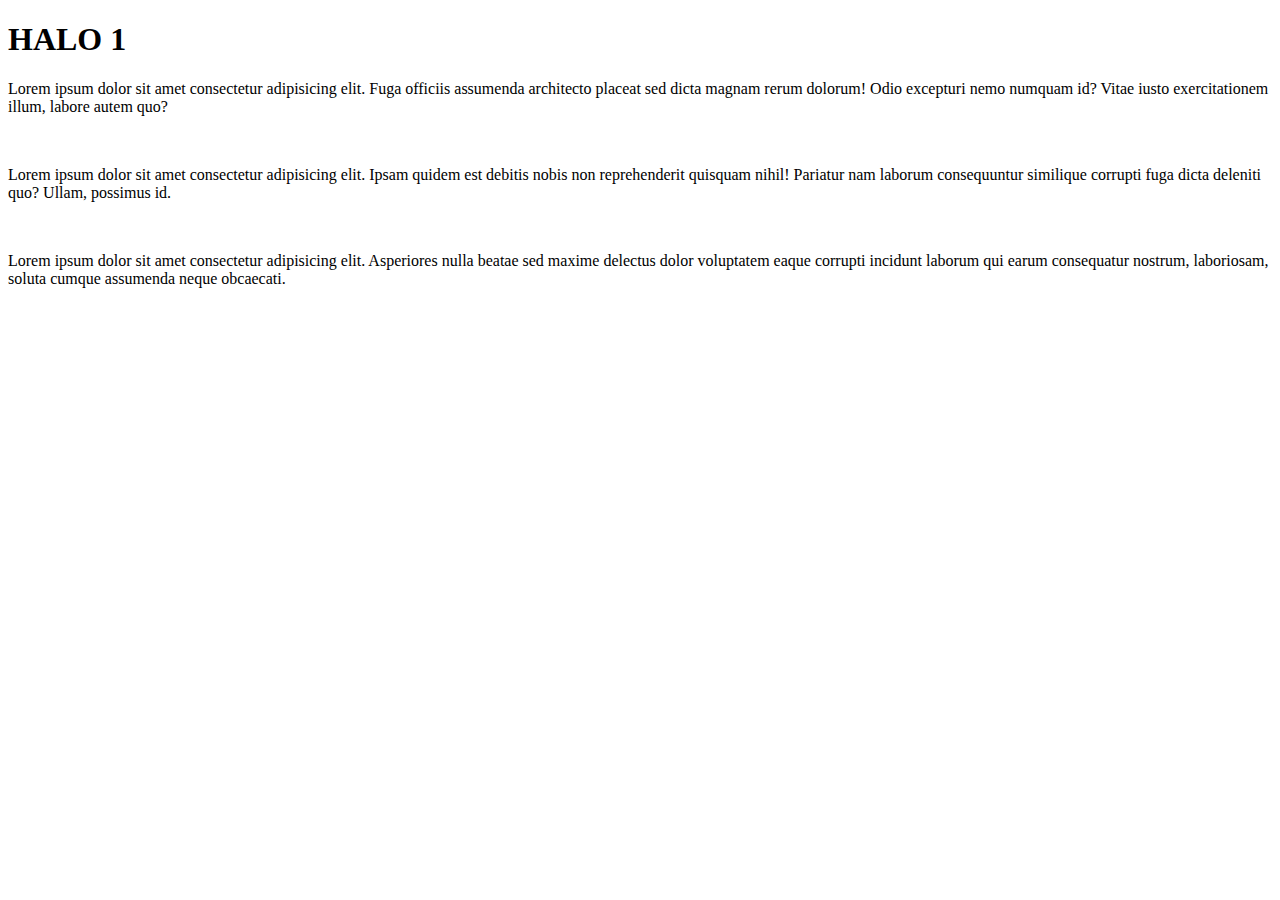
<file: halaman1.html>
<!DOCTYPE html>
<html lang="en">
  <head>
    <meta charset="UTF-8" />
    <meta http-equiv="X-UA-Compatible" content="IE=edge" />
    <meta name="viewport" content="width=device-width, initial-scale=1.0" />
    <title>Halaman 1</title>
  </head>
  <body>
    <h1>HALO 1</h1>
    <p>
      Lorem ipsum dolor sit amet consectetur adipisicing elit. Fuga officiis
      assumenda architecto placeat sed dicta magnam rerum dolorum! Odio
      excepturi nemo numquam id? Vitae iusto exercitationem illum, labore autem
      quo?
    </p>
    <br />
    <p>
      Lorem ipsum dolor sit amet consectetur adipisicing elit. Ipsam quidem est
      debitis nobis non reprehenderit quisquam nihil! Pariatur nam laborum
      consequuntur similique corrupti fuga dicta deleniti quo? Ullam, possimus
      id.
    </p>
    <br />
    <p>
      Lorem ipsum dolor sit amet consectetur adipisicing elit. Asperiores nulla
      beatae sed maxime delectus dolor voluptatem eaque corrupti incidunt
      laborum qui earum consequatur nostrum, laboriosam, soluta cumque assumenda
      neque obcaecati.
    </p>
  </body>
</html>
</file>
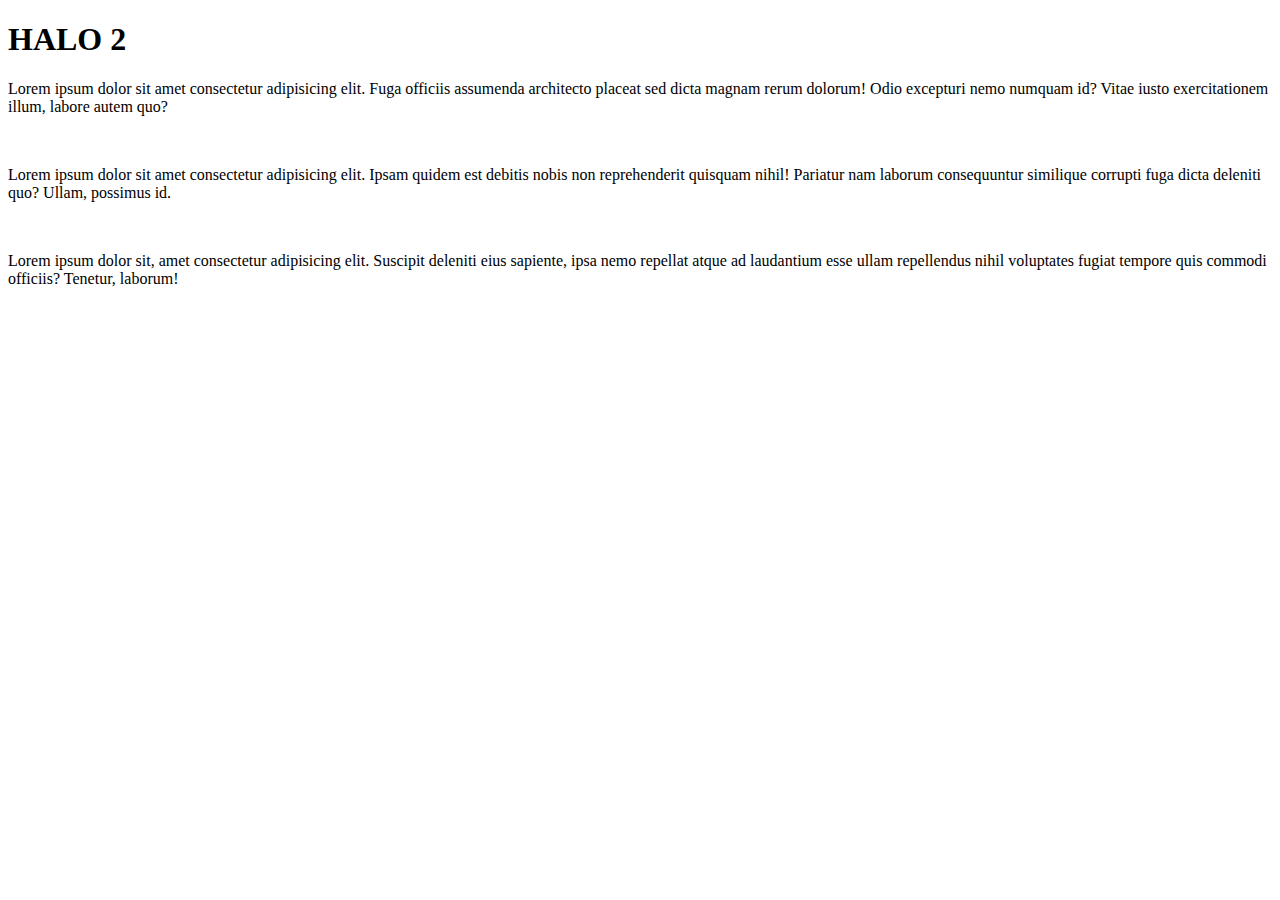
<file: halaman2.html>
<!DOCTYPE html>
<html lang="en">
  <head>
    <meta charset="UTF-8" />
    <meta http-equiv="X-UA-Compatible" content="IE=edge" />
    <meta name="viewport" content="width=device-width, initial-scale=1.0" />
    <title>Halaman 2</title>
  </head>
  <body>
    <h1>HALO 2</h1>
    <p>
      Lorem ipsum dolor sit amet consectetur adipisicing elit. Fuga officiis
      assumenda architecto placeat sed dicta magnam rerum dolorum! Odio
      excepturi nemo numquam id? Vitae iusto exercitationem illum, labore autem
      quo?
    </p>
    <br />
    <p>
      Lorem ipsum dolor sit amet consectetur adipisicing elit. Ipsam quidem est
      debitis nobis non reprehenderit quisquam nihil! Pariatur nam laborum
      consequuntur similique corrupti fuga dicta deleniti quo? Ullam, possimus
      id.
    </p>
    <br />
    <p>
      Lorem ipsum dolor sit, amet consectetur adipisicing elit. Suscipit
      deleniti eius sapiente, ipsa nemo repellat atque ad laudantium esse ullam
      repellendus nihil voluptates fugiat tempore quis commodi officiis?
      Tenetur, laborum!
    </p>
  </body>
</html>
</file>
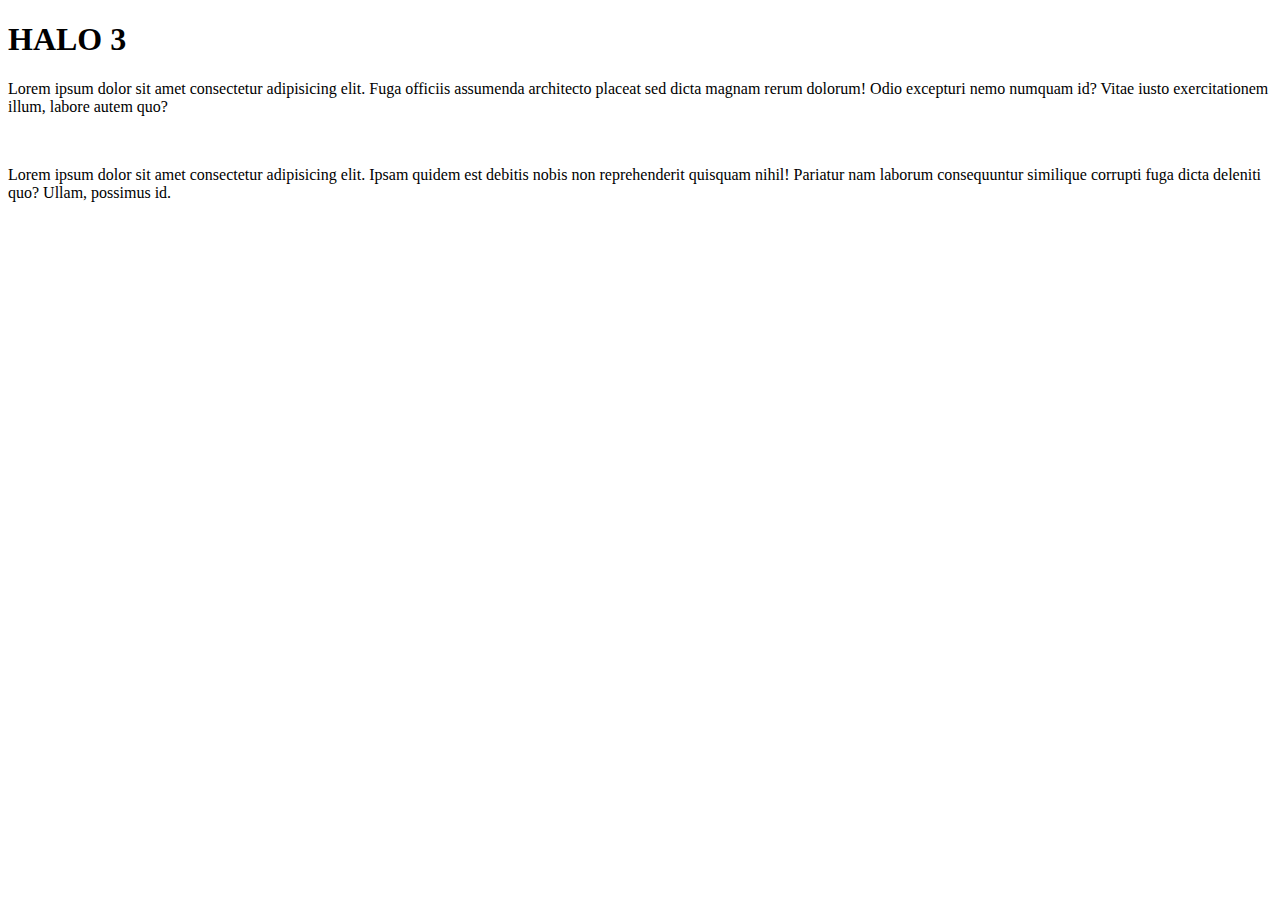
<file: halaman3.html>
<!DOCTYPE html>
<html lang="en">
  <head>
    <meta charset="UTF-8" />
    <meta http-equiv="X-UA-Compatible" content="IE=edge" />
    <meta name="viewport" content="width=device-width, initial-scale=1.0" />
    <title>Halaman 3</title>
  </head>
  <body>
    <h1>HALO 3</h1>
    <p>
      Lorem ipsum dolor sit amet consectetur adipisicing elit. Fuga officiis
      assumenda architecto placeat sed dicta magnam rerum dolorum! Odio
      excepturi nemo numquam id? Vitae iusto exercitationem illum, labore autem
      quo?
    </p>
    <br />
    <p>
      Lorem ipsum dolor sit amet consectetur adipisicing elit. Ipsam quidem est
      debitis nobis non reprehenderit quisquam nihil! Pariatur nam laborum
      consequuntur similique corrupti fuga dicta deleniti quo? Ullam, possimus
      id.
    </p>
  </body>
</html>
</file>
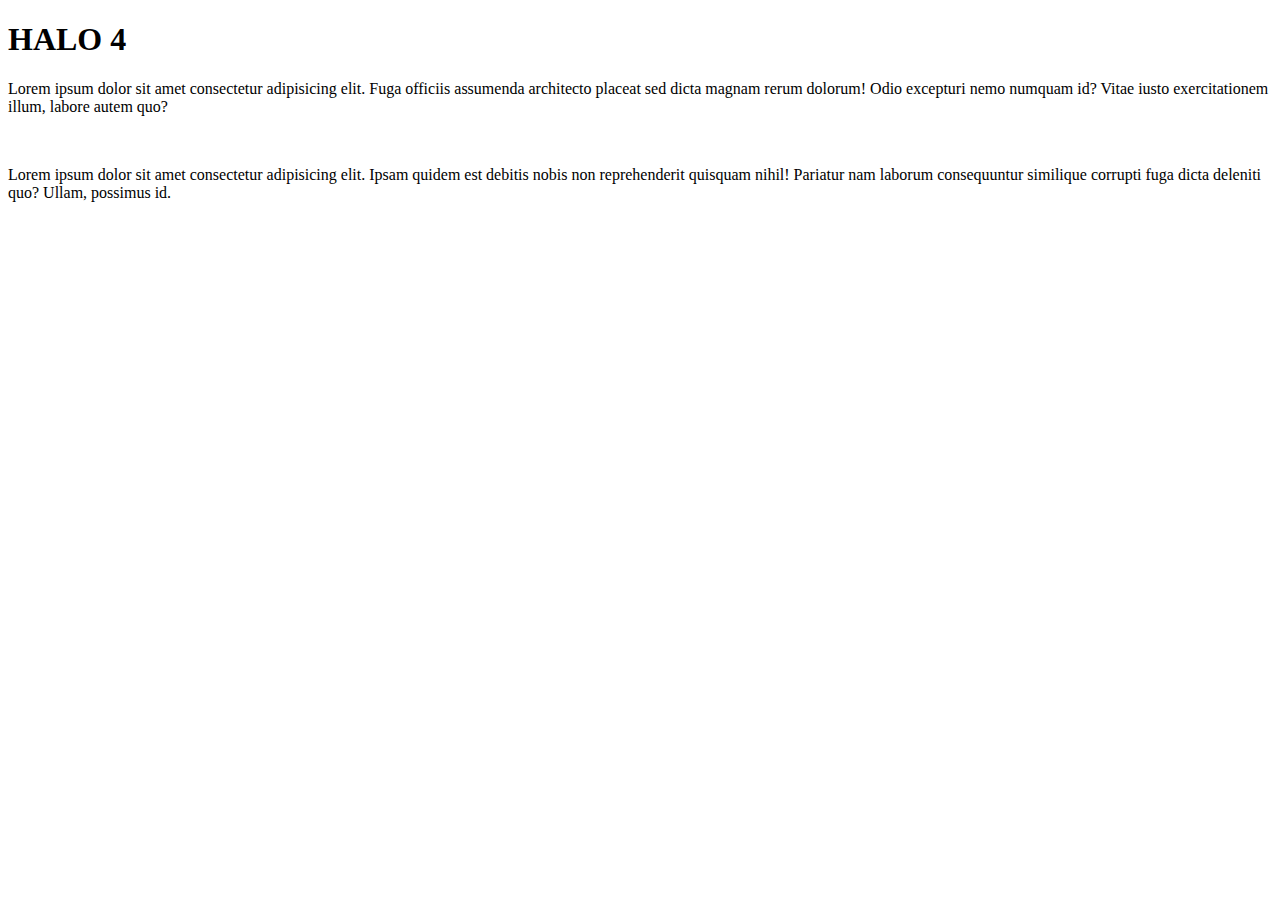
<file: halaman4.html>
<!DOCTYPE html>
<html lang="en">
  <head>
    <meta charset="UTF-8" />
    <meta http-equiv="X-UA-Compatible" content="IE=edge" />
    <meta name="viewport" content="width=device-width, initial-scale=1.0" />
    <title>Halaman 4</title>
  </head>
  <body>
    <h1>HALO 4</h1>
    <p>
      Lorem ipsum dolor sit amet consectetur adipisicing elit. Fuga officiis
      assumenda architecto placeat sed dicta magnam rerum dolorum! Odio
      excepturi nemo numquam id? Vitae iusto exercitationem illum, labore autem
      quo?
    </p>
    <br />
    <p>
      Lorem ipsum dolor sit amet consectetur adipisicing elit. Ipsam quidem est
      debitis nobis non reprehenderit quisquam nihil! Pariatur nam laborum
      consequuntur similique corrupti fuga dicta deleniti quo? Ullam, possimus
      id.
    </p>
  </body>
</html>
</file>
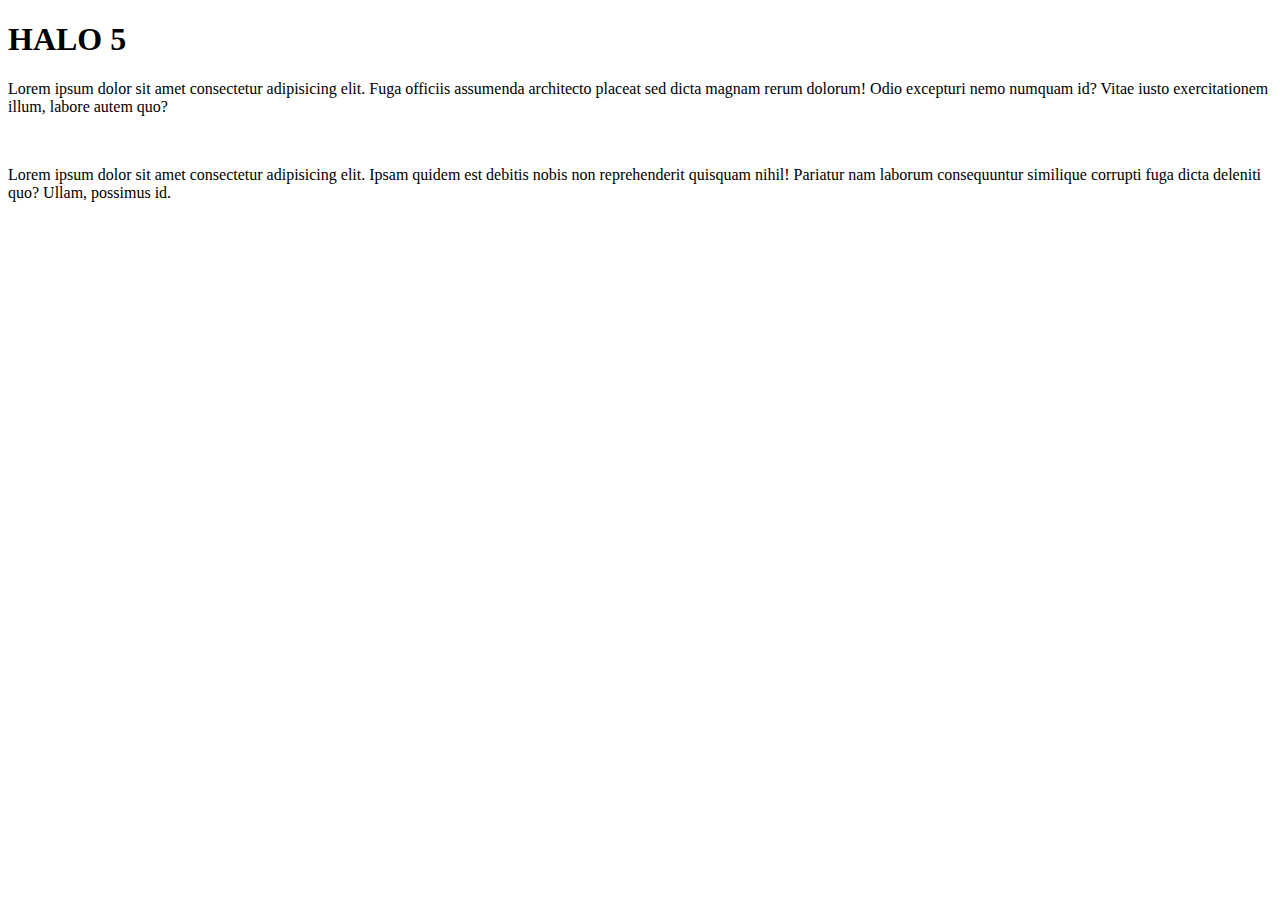
<file: halaman5.html>
<!DOCTYPE html>
<html lang="en">
  <head>
    <meta charset="UTF-8" />
    <meta http-equiv="X-UA-Compatible" content="IE=edge" />
    <meta name="viewport" content="width=device-width, initial-scale=1.0" />
    <title>Halaman 5</title>
  </head>
  <body>
    <h1>HALO 5</h1>
    <p>
      Lorem ipsum dolor sit amet consectetur adipisicing elit. Fuga officiis
      assumenda architecto placeat sed dicta magnam rerum dolorum! Odio
      excepturi nemo numquam id? Vitae iusto exercitationem illum, labore autem
      quo?
    </p>
    <br />
    <p>
      Lorem ipsum dolor sit amet consectetur adipisicing elit. Ipsam quidem est
      debitis nobis non reprehenderit quisquam nihil! Pariatur nam laborum
      consequuntur similique corrupti fuga dicta deleniti quo? Ullam, possimus
      id.
    </p>
    <iframe
    src="https://ipfs-2.thirdwebcdn.com/ipfs/QmRSigvYNceevzrYV3rcmVw1rpWMY28zdmGzf9hp67vx72/erc20.html?contract=0xC199750f188A08C10265450bD05B79fB6d85695D&chain=%7B%22name%22%3A%22Linea+Testnet%22%2C%22chain%22%3A%22ETH%22%2C%22rpc%22%3A%5B%22https%3A%2F%2Flinea-testnet.rpc.thirdweb.com%2F5a9bc94b87f7cbbbfbbc234bf1e07f0adf5f3cf3012c9f26f9fc9820d64df93a%22%5D%2C%22nativeCurrency%22%3A%7B%22name%22%3A%22Linea+Ether%22%2C%22symbol%22%3A%22ETH%22%2C%22decimals%22%3A18%7D%2C%22shortName%22%3A%22linea-testnet%22%2C%22chainId%22%3A59140%2C%22testnet%22%3Atrue%2C%22slug%22%3A%22linea-testnet%22%7D&primaryColor=purple"
    width="600px"
    height="600px"
    style="max-width:100%;"
    frameborder="0"
    ></iframe>
  </body>
</html>
</file>
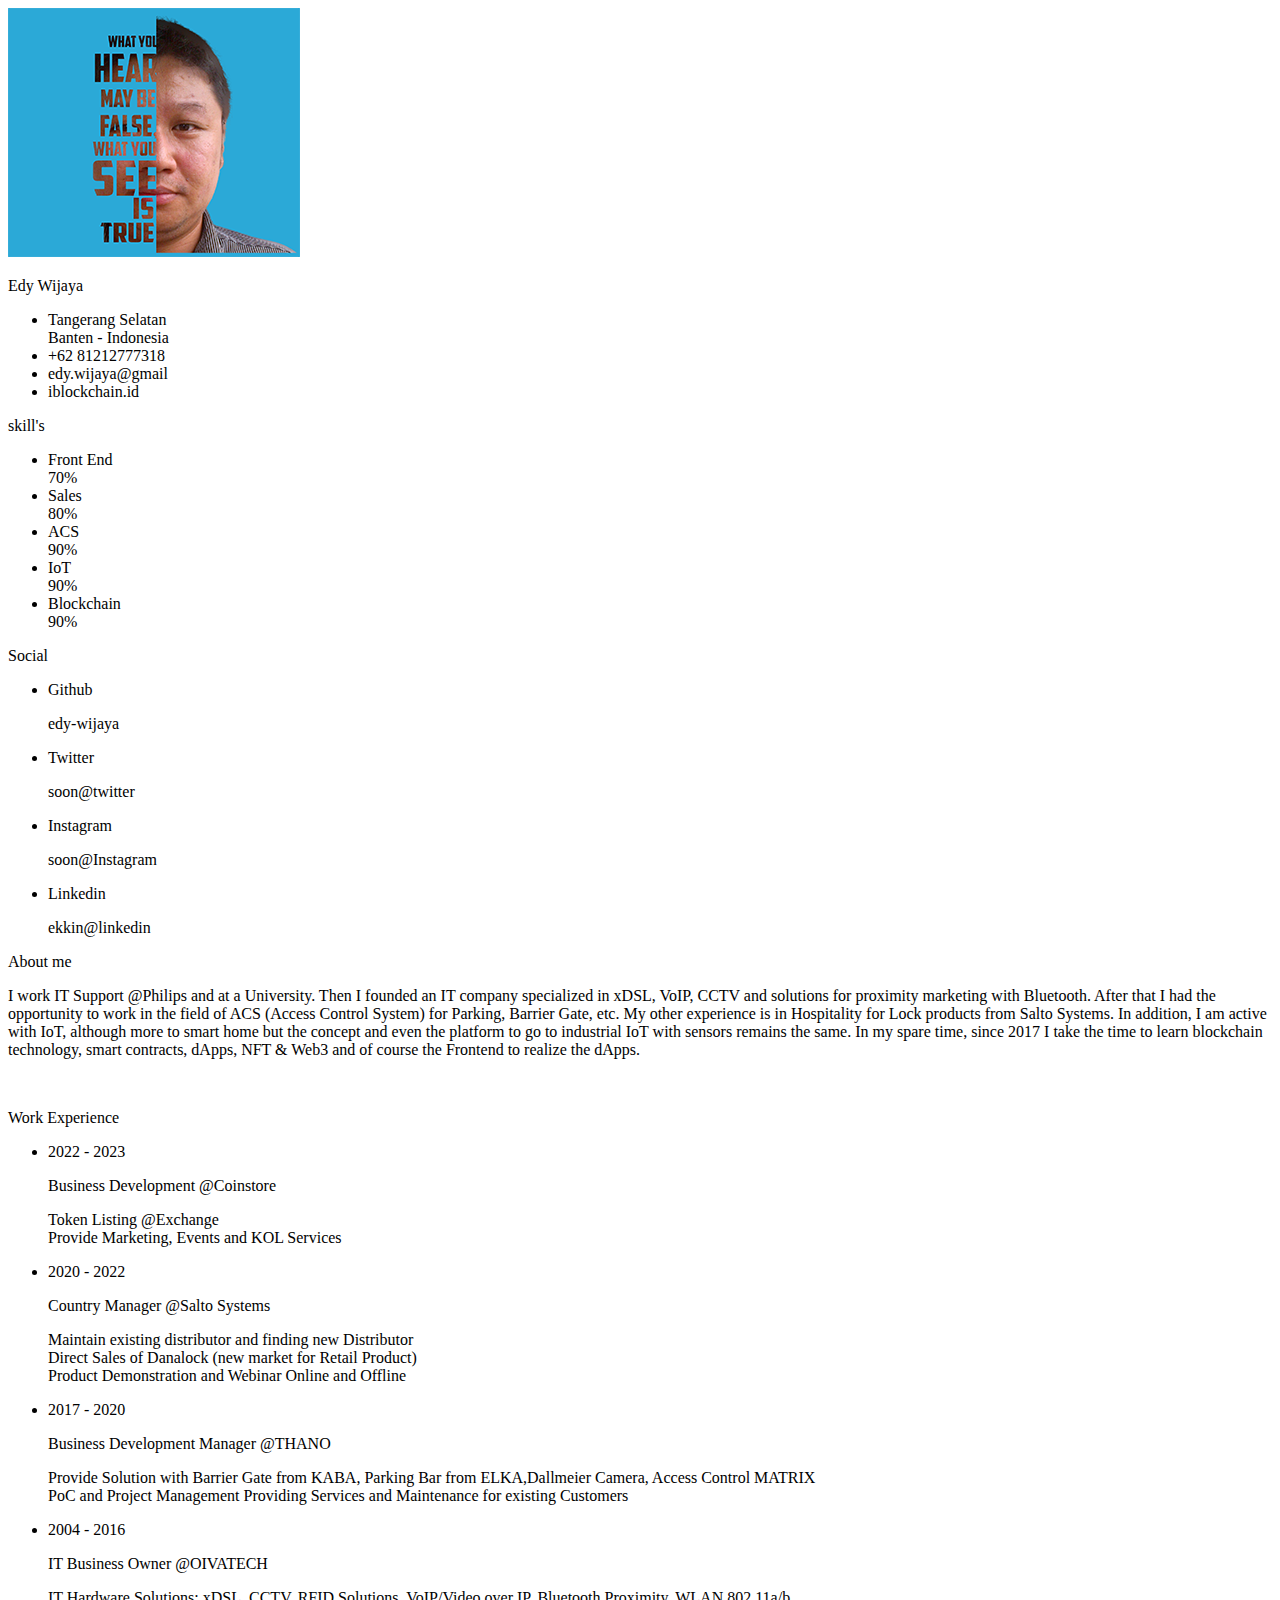
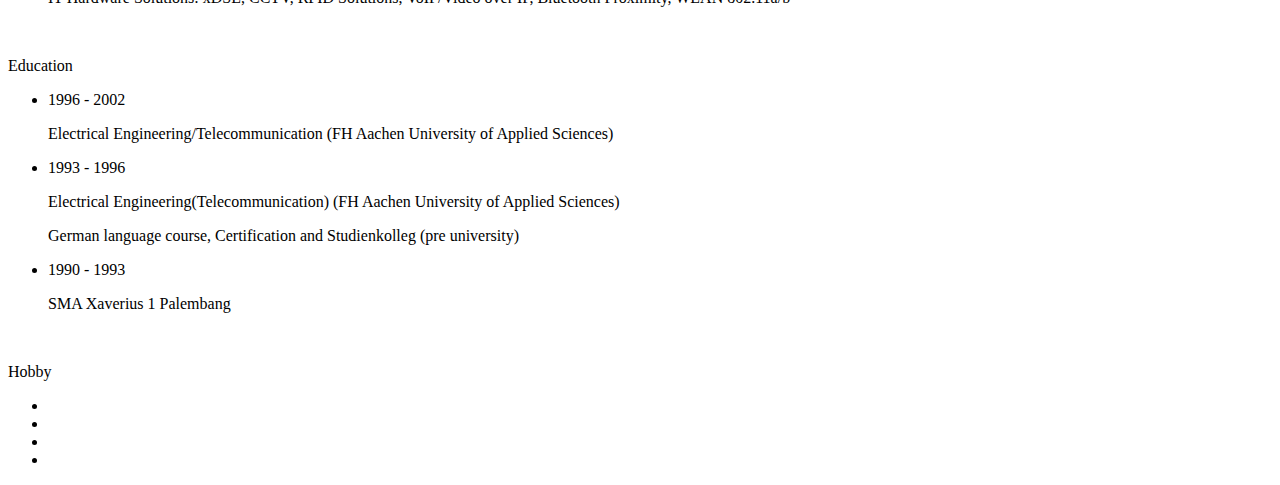
<file: resume.html>
<!DOCTYPE html>
<html lang="en">
  <head>
    <meta charset="UTF-8" />
    <meta http-equiv="X-UA-Compatible" content="IE=edge" />
    <meta name="viewport" content="width=device-width, initial-scale=1.0" />
    <title>Edy Wijaya's Resume</title>
    <!-- <link rel="stylesheet" href="styles/resume.css" /> -->

    <link
      rel="stylesheet"
      href="https://cdnjs.cloudflare.com/ajax/libs/font-awesome/6.0.0-beta2/css/all.min.css"
      integrity="sha512-YWzhKL2whUzgiheMoBFwW8CKV4qpHQAEuvilg9FAn5VJUDwKZZxkJNuGM4XkWuk94WCrrwslk8yWNGmY1EduTA=="
      crossorigin="anonymous"
      referrerpolicy="no-referrer"
    />
  </head>
  <body>
    <div class="resume">
      <div class="resume_left">
        <div class="resume_profile">
          <img src="CV/me_kkk.png" alt="profile_pic" />
        </div>
        <div class="resume_content">
          <div class="resume_item resume_info">
            <div class="title">
              <p class="bold">Edy Wijaya</p>
              <!-- <p class="regular">IT Skill</p> -->
            </div>
            <ul>
              <li>
                <div class="icon">
                  <i class="fas fa-map-signs"></i>
                </div>
                <div class="data">
                  Tangerang Selatan <br />
                  Banten - Indonesia
                </div>
              </li>
              <li>
                <div class="icon">
                  <i class="fas fa-mobile-alt"></i>
                </div>
                <div class="data">+62 81212777318</div>
              </li>
              <li>
                <div class="icon">
                  <i class="fas fa-envelope"></i>
                </div>
                <div class="data">edy.wijaya@gmail</div>
              </li>
              <li>
                <div class="icon">
                  <i class="fab fa-weebly"></i>
                </div>
                <div class="data">iblockchain.id</div>
              </li>
            </ul>
          </div>
          <div class="resume_item resume_skills">
            <div class="title">
              <p class="bold">skill's</p>
            </div>
            <ul>
              <li>
                <div class="skill_name">Front End</div>
                <div class="skill_progress">
                  <span style="width: 70%"></span>
                </div>
                <div class="skill_per">70%</div>
              </li>
              <li>
                <div class="skill_name">Sales</div>
                <div class="skill_progress">
                  <span style="width: 80%"></span>
                </div>
                <div class="skill_per">80%</div>
              </li>
              <li>
                <div class="skill_name">ACS</div>
                <div class="skill_progress">
                  <span style="width: 90%"></span>
                </div>
                <div class="skill_per">90%</div>
              </li>
              <li>
                <div class="skill_name">IoT</div>
                <div class="skill_progress">
                  <span style="width: 90%"></span>
                </div>
                <div class="skill_per">90%</div>
              </li>
              <li>
                <div class="skill_name">Blockchain</div>
                <div class="skill_progress">
                  <span style="width: 90%"></span>
                </div>
                <div class="skill_per">90%</div>
              </li>
            </ul>
          </div>
          <div class="resume_item resume_social">
            <div class="title">
              <p class="bold">Social</p>
            </div>
            <ul>
              <li>
                <div class="icon">
                  <i class="fab fa-github-square"></i>
                </div>
                <div class="data">
                  <p class="semi-bold">Github</p>
                  <p>edy-wijaya</p>
                </div>
              </li>
              <li>
                <div class="icon">
                  <i class="fab fa-twitter-square"></i>
                </div>
                <div class="data">
                  <p class="semi-bold">Twitter</p>
                  <p>soon@twitter</p>
                </div>
              </li>
              <li>
                <div class="icon">
                  <i class="fab fa-instagram-square"></i>
                </div>
                <div class="data">
                  <p class="semi-bold">Instagram</p>
                  <p>soon@Instagram</p>
                </div>
              </li>
              <li>
                <div class="icon">
                  <i class="fab fa-linkedin"></i>
                </div>
                <div class="data">
                  <p class="semi-bold">Linkedin</p>
                  <p>ekkin@linkedin</p>
                </div>
              </li>
            </ul>
          </div>
        </div>
      </div>
      <div class="resume_right">
        <div class="resume_item resume_about">
          <div class="title">
            <p class="bold">About me</p>
          </div>
          <p>
            I work IT Support @Philips and at a University. Then I founded an IT
            company specialized in xDSL, VoIP, CCTV and solutions for proximity
            marketing with Bluetooth. After that I had the opportunity to work
            in the field of ACS (Access Control System) for Parking, Barrier
            Gate, etc. My other experience is in Hospitality for Lock products
            from Salto Systems. In addition, I am active with IoT, although more
            to smart home but the concept and even the platform to go to
            industrial IoT with sensors remains the same. In my spare time,
            since 2017 I take the time to learn blockchain technology, smart
            contracts, dApps, NFT & Web3 and of course the Frontend to realize
            the dApps.
          </p>
        </div>
        <br />
        <div class="resume_item resume_work">
          <div class="title">
            <p class="bold">Work Experience</p>
          </div>
          <ul>
            <li>
              <div class="date">2022 - 2023</div>
              <div class="info">
                <p class="semi-bold">Business Development @Coinstore</p>
                <p>
                  Token Listing @Exchange
                  <br />
                  Provide Marketing, Events and KOL Services
                </p>
              </div>
            </li>

            <li>
              <div class="date">2020 - 2022</div>
              <div class="info">
                <p class="semi-bold">Country Manager @Salto Systems</p>
                <p>
                  Maintain existing distributor and finding new Distributor
                  <br />
                  Direct Sales of Danalock (new market for Retail Product)
                  <br />
                  Product Demonstration and Webinar Online and Offline
                </p>
              </div>
            </li>
            <li>
              <div class="date">2017 - 2020</div>
              <div class="info">
                <p class="semi-bold">Business Development Manager @THANO</p>
                <p>
                  Provide Solution with Barrier Gate from KABA, Parking Bar from
                  ELKA,Dallmeier Camera, Access Control MATRIX
                  <br />
                  PoC and Project Management Providing Services and Maintenance
                  for existing Customers
                </p>
              </div>
            </li>
            <li>
              <div class="date">2004 - 2016</div>
              <div class="info">
                <p class="semi-bold">IT Business Owner @OIVATECH</p>
                <p>
                  IT Hardware Solutions: xDSL, CCTV, RFID Solutions, VoIP/Video
                  over IP, Bluetooth Proximity, WLAN 802.11a/b
                </p>
              </div>
            </li>
          </ul>
        </div>
        <div class="resume_item resume_education">
          <br />
          <div class="title">
            <p class="bold">Education</p>
          </div>
          <ul>
            <li>
              <div class="date">1996 - 2002</div>
              <div class="info">
                <p class="semi-bold">
                  Electrical Engineering/Telecommunication (FH Aachen University
                  of Applied Sciences)
                </p>
              </div>
            </li>
            <li>
              <div class="date">1993 - 1996</div>
              <div class="info">
                <p class="semi-bold">
                  Electrical Engineering(Telecommunication) (FH Aachen
                  University of Applied Sciences)
                </p>
                <p>
                  German language course, Certification and Studienkolleg (pre
                  university)
                </p>
              </div>
            </li>
            <li>
              <div class="date">1990 - 1993</div>
              <div class="info">
                <p class="semi-bold">SMA Xaverius 1 Palembang</p>
              </div>
            </li>
          </ul>
        </div>
        <div class="resume_item resume_hobby">
          <br />
          <div class="title">
            <p class="bold">Hobby</p>
          </div>
          <ul>
            <li><i class="fas fa-book"></i></li>
            <li><i class="fa-solid fa-car"></i></li>
            <li><i class="fa-solid fa-mug-hot"></i></li>
            <li><i class="fa-solid fa-person-hiking"></i></li>
          </ul>
        </div>
      </div>
    </div>

    <!-- <script src="https://kit.fontawesome.com/48d00dd7bb.js"></script> -->
  </body>
</html>
</file>
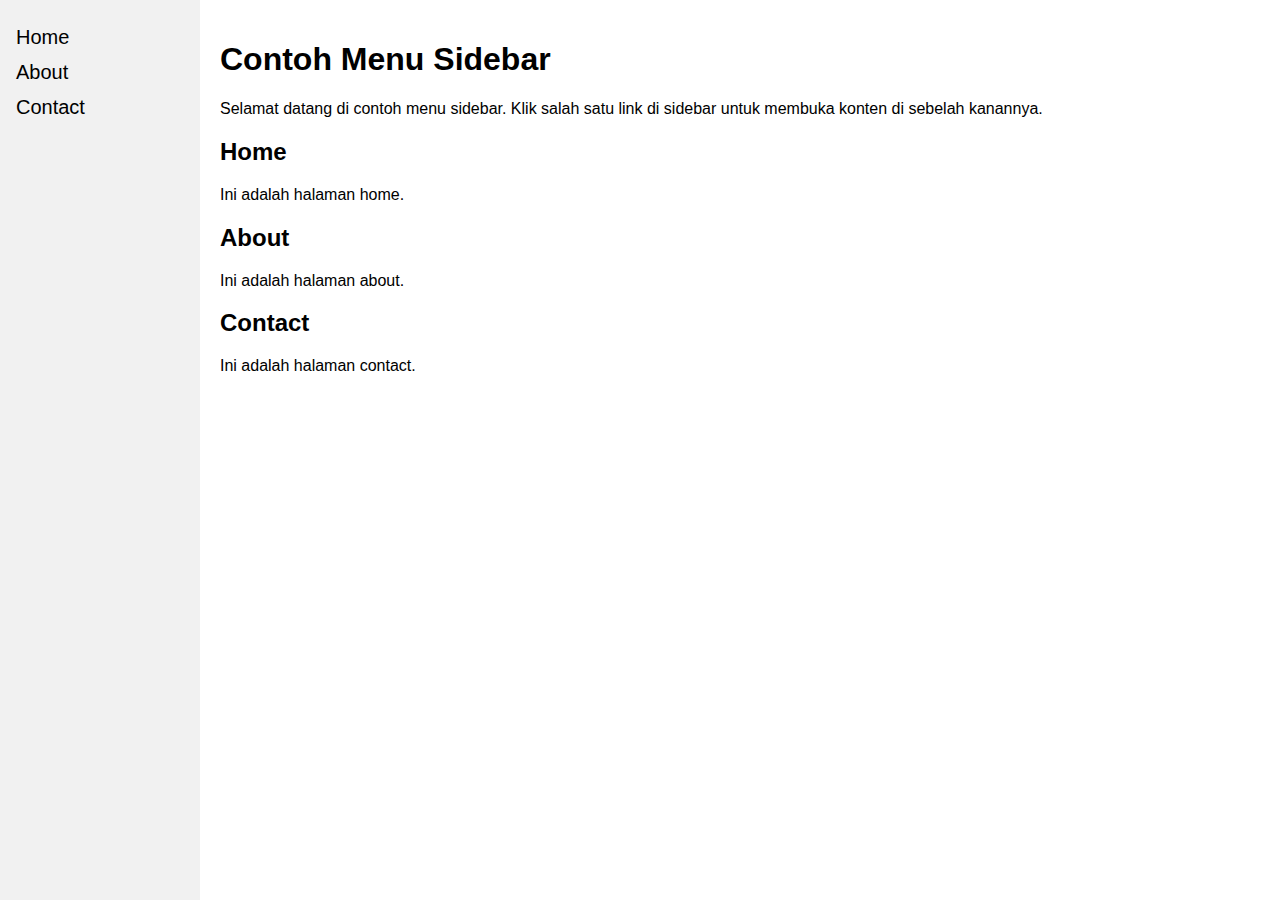
<file: test.html>
<!DOCTYPE html>
<html>
  <head>
    <title>Contoh Menu Sidebar</title>
    <style>
      body {
        font-family: Arial, sans-serif;
        margin: 0;
        padding: 0;
      }
      .sidebar {
        height: 100%;
        width: 200px;
        position: fixed;
        z-index: 1;
        top: 0;
        left: 0;
        background-color: #f1f1f1;
        overflow-x: hidden;
        padding-top: 20px;
      }
      .sidebar a {
        padding: 6px 8px 6px 16px;
        text-decoration: none;
        font-size: 20px;
        color: #000;
        display: block;
      }
      .sidebar a:hover {
        background-color: #ddd;
      }
      .main {
        margin-left: 200px;
        padding: 20px;
      }
    </style>
  </head>
  <body>
    <div class="sidebar">
      <a href="#home">Home</a>
      <a href="#about">About</a>
      <a href="#contact">Contact</a>
    </div>

    <div class="main">
      <h1>Contoh Menu Sidebar</h1>
      <p>
        Selamat datang di contoh menu sidebar. Klik salah satu link di sidebar
        untuk membuka konten di sebelah kanannya.
      </p>
      <div id="home">
        <h2>Home</h2>
        <p>Ini adalah halaman home.</p>
      </div>
      <div id="about">
        <h2>About</h2>
        <p>Ini adalah halaman about.</p>
      </div>
      <div id="contact">
        <h2>Contact</h2>
        <p>Ini adalah halaman contact.</p>
      </div>
    </div>
  </body>
</html>
</file>
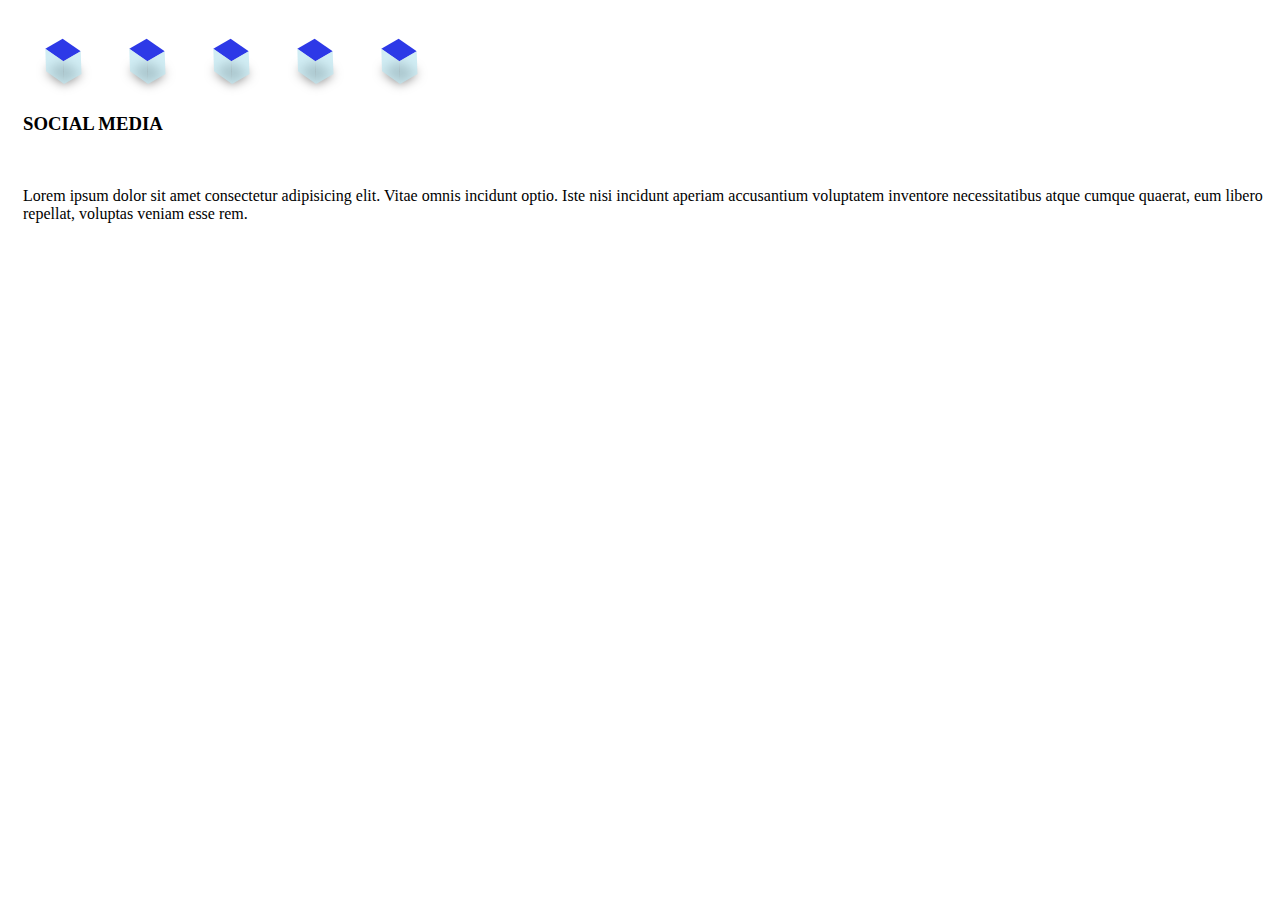
<file: tombol.html>
<!DOCTYPE html>
<html lang="en">
  <head>
    <meta charset="UTF-8" />
    <meta http-equiv="X-UA-Compatible" content="IE=edge" />
    <meta name="viewport" content="width=device-width, initial-scale=1.0" />
    <title>Document</title>
    <link
      rel="stylesheet"
      href="https://cdnjs.cloudflare.com/ajax/libs/font-awesome/6.2.1/css/all.min.css"
      integrity="sha512-MV7K8+y+gLIBoVD59lQIYicR65iaqukzvf/nwasF0nqhPay5w/9lJmVM2hMDcnK1OnMGCdVK+iQrJ7lzPJQd1w=="
      crossorigin="anonymous"
      referrerpolicy="no-referrer"
    />
    <link rel="stylesheet" href="main.css" />
  </head>
  <body>
    <div class="button-block">
      <div class="social">
        <a href="https://www.linkedin.com/in/ekkin/" target="_blank">
          <i class="fa-brands fa-linkedin"> </i>
        </a>
      </div>
      <div class="social">
        <a href="https://github.com/edy-wijaya/" target="_blank">
          <i class="fa-brands fa-github"> </i>
        </a>
      </div>
      <div class="social">
        <a href="https://t.me/iblockchain_id" target="_blank">
          <i class="fa-brands fa-telegram"> </i>
        </a>
      </div>
      <div class="social">
        <a href="#">
          <i class="fa-brands fa-twitter"> </i>
        </a>
      </div>
      <div class="social">
        <a href="#">
          <i class="fa-brands fa-instagram"> </i>
        </a>
      </div>
      <br />
      <h3>SOCIAL MEDIA</h3>
      <br />
      <p>
        Lorem ipsum dolor sit amet consectetur adipisicing elit. Vitae omnis
        incidunt optio. Iste nisi incidunt aperiam accusantium voluptatem
        inventore necessitatibus atque cumque quaerat, eum libero repellat,
        voluptas veniam esse rem.
      </p>
    </div>
  </body>
</html>
</file>
<file: styles/resume.css>
@import url("https://fonts.googleapis.com/css?family=Montserrat:400,500,700&display=swap");

* {
  margin: 0;
  padding: 0;
  box-sizing: border-box;
  list-style: none;
  font-family: "Montserrat", sans-serif;
}

body {
  background: #fff;
  font-size: 14px;
  line-height: 22px;
  color: #555555;
}
</file>
<file: main.css>
body {
  background-color: white;
}

.button-block {
  width: 100%;
  margin: 10px;
  padding-left: 5px;
}

.social {
  display: inline-block;
  /* width: 80px;
  height: 80px; */
  margin: 30px;
  cursor: pointer;
}

.social a {
  display: block;
  background-color: #2d39e7;
  padding: 10px;
  transform: perspective(1000px) rotate(-30deg) skew(25deg) translate(0, 0);
  box-shadow: -20px 20px 10px rgba(0, 0, 0, 0.5);
  transition: all 0.5s ease-in-out;
}

.social a::before {
  display: block;
  content: "";
  position: absolute;
  width: 20px;
  height: 100%;
  left: -20px;
  top: 10px;
  background-color: rgba(190, 229, 240, 0.7);
  transform: rotate(0deg) skewY(-45deg);
}

.social a::after {
  display: block;
  content: "";
  position: absolute;
  bottom: -20px;
  left: -10px;
  height: 20px;
  width: 100%;
  transform: rotate(0) skewX(-45deg);
  background: rgba(190, 229, 240, 0.7);
  /* background: rgba(0, 0, 0, 0.7); */
}

.social a:hover {
  transform: perspective(1000px) rotate(-30deg) skew(25deg)
    translate(20px, -20px);
  box-shadow: -50px 50px 30px rgba(0, 0, 0, 0.5);
}

.social a i {
  color: white;
  font-size: 35px;
}
</file>
